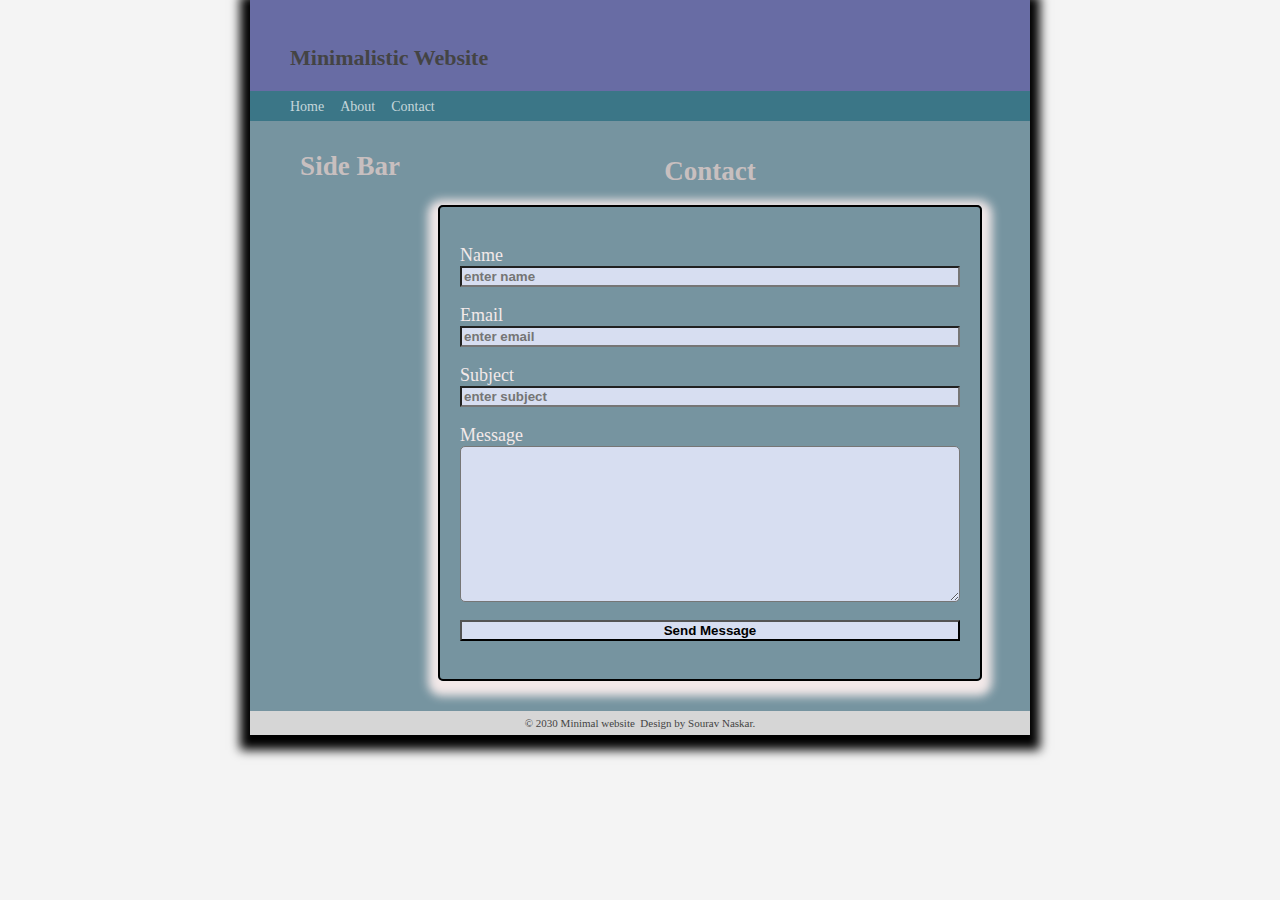
<file: contact.html>
<! doctype html>
<html lang="en">
<head>
     <meta charset="UTF-8">
     <title>Contact us</title>
<link rel="stylesheet" type="text/css" href="style.css">
<!--<script src="js.js"></script>-->
</head>
<body id ="contact-page">
<div class="container">
    <header class="header">
        <a class="link-title" href="">Minimalistic Website</a>
    </header>
    <nav class="menu">
        <a   href="index.html">Home</a>&nbsp;&nbsp;&nbsp;
        <a href="about.html">About</a>&nbsp;&nbsp;&nbsp;
        <a href="contact.html">Contact</a>
    </nav>
    <aside>
        <h1>Side Bar</h1>
    </aside>
    <article class="main">
        <h1 class="control">Contact</h1>
        <div id="form">
            <form  action="process.php" method="POST"><p>
                <label for ="name">Name</label>
                <input type ="text" placeholder="enter name" required>
            </p>
            <p>
                <label for ="name">Email</label>
                <input type ="email" placeholder="enter email"  required> 
            </p>
        <p>
                <label for ="name">Subject</label>
                <input type ="text" placeholder="enter subject"  required>
            </p>
        <p>
                <label for ="name">Message</label>
                <textarea type="text" id="message"  placdeholder="enter message" cols="30" rows="10" required>

                </textarea>
            </p>
            <p>
                <input  type="submit" name="submit" value="Send Message" >
            </p>
            </form>
        </div>
            
                    

        <!--  </div>
        <div class="decsription">
        
    <img src="http://placehold.it/600*300" alt="">
    <p>Sourav naskar is a good boy.he is the best in the world.nobody can beat him.he is immortal.</p>
    <p>Sourav naskar is a good boy.he is the best in the world.nobody can beat him.he is immortal.</p>
    <p>Sourav naskar is a good boy.he is the best in the world.nobody can beat him.he is immortal.</p>
    </div>  -->
</article>
    <footer>
        &copy; 2030 Minimal website &nbsp;Design by Sourav Naskar.
    </footer>
</div>
</body>
</html>
</file>
<file: style.css>
body{
    background-color: #F4F4F4;
    margin: 0;
}
.container {
    width: 780px;
    margin:0 auto;
    background: #7694a0;
    box-shadow: 0px 5px 10px 10px;
}
.header {
    padding: 45px 0 20px 40px ;
    
    background: #686ca4;
}
.menu{
    background: #3b7687;
    padding: 6px 0 6px 40px;
}
.menu a{
    color:#c5d6db;
    text-decoration: none;
    font-size: 14px;
    font-family: "Arial Narrow","Myriad Pro";
}
.menu a:hover{
    color:#61c0d1;
}
aside{
    margin:0px;
    float:left;
    width:120px;
    padding: 30 0 0 40;
}
h1 {
    margin:0px;
    color: #c8bfbf;
    font-size: 27px;
    font-family: "Arial Narrow","Myriad Pro";
    text-align: center;
    margin-bottom: 18px;
}
h2 {
    margin:0px;
    color:#cbbbba;
    font-size: 27px;
    font-family: "Arial Narrow","Myriad Pro";
}
.main{
    margin:0 0 0 180;
    padding:35 40 30 0;
    color: rgb(243, 233, 233);
    font-size: 18px;
    font-family: "Georgia";
    /*line-height:25px;
    text-emphasis:justify;*/
}
.main a:hover{
 color:#444
}
footer {
    padding:6 40 6 40;
    background: #d6d6d6;
    font-family:"lucidia sans unicode" ;
    color:#444;
    font-size: 11px;
    text-align: center;
}
footer a{
    text-decoration: none;
    color:#262626;
}
.link-title{
    text-decoration: none;
    font-size: 22px;
    color:#444;
    font-weight: bold;
}
.header a:hover{
  color:#444
}
.separator{
    color: #FFF;
    font-size:100px;
}
#home-img{
    height: 260;
   
    margin:0 auto; 
    padding:5 5  ; 
     background-color: #200325e0;
    border:5px solid black;
}
#img{
    width:100%;
}
/*****about page styles*****/
#about-page #home-image img{
    width:45%;
    height:20%;
    float:left;
    border:5px solid black;
    margin-bottom: 15px;
    }
#about-page #abc  {
    float:right;
    width:50%;
    font-size: 35;
    }
    #about-page .decsription {
        clear: both;
    }
    /*** contact -page*****/
    #contact-page  #form{
       width: 500;
       border:2px solid black;
       padding:20 20;
       margin: 0 auto;
       box-shadow: 0px 5px 10px 10px;
       border-radius: 5px;
    }
    #contact-page .control{
        text-align: center;
    }
    #contact-page input{
        width: 100%;
        
        background-color: #d7def1;
        font-weight:bold;
    }
    #contact-page #message{
          width: 100%;
        border-radius: 5px;
        background-color: #d7def1;
    }
</file>
